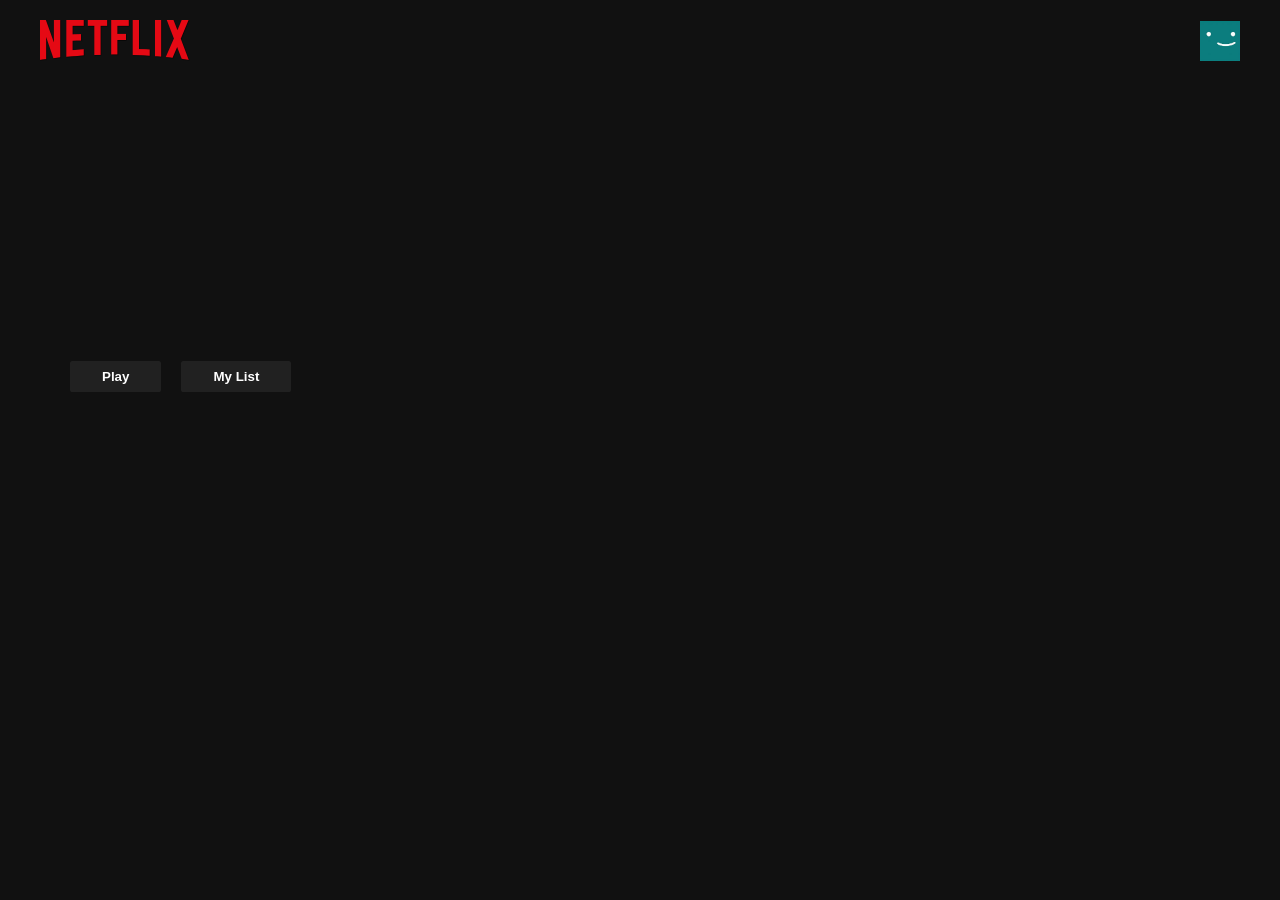
<file: netflix/index.html>
<html>
    <head>
        <meta charset="utf-8">
        <title>netflix</title>
        <script  src="a.js"></script>
        <meta name="viewport" content="width=device-width,initial-scale=1.0">
        <meta http-equiv="X-UA-Compatible" content="IE=edge">
        <link rel="stylesheet" href="a.css">
    </head>
    <body>
        <div class="nav">
            <div class="nav-left">
                <a href="a.html"></a>
                <img width="150px" src="images\logo-shadow2x.png" alt="">
            </div>
            <div class="nav_right">
                <img class="nav_avatar" src="images\OIP (1).jpeg" alt="netflix">
            </div>
    </div>

    <header id="banner">
        <div class="banner_contents">
            <h1 id="banner_title"></h1>
            <div class="banner_buttons">
                <button class="banner_button">Play</button>
                <button class="banner_button">My List</button>
            </div>    
        </div>
        <div>
            <p id="banner_desc"></p>
        </div>
        <div class="banner_fadebottom"></div>
    </header>

    <div id="headrow">
        <div class="row">
            <h2 class="row_title"></h2>
            <div class="row_posters"></div>
        </div>  
    </div>


    <script>
        window.addEventListener("scroll",function(){
                var nav = document.querySelector(".nav");
                nav.classList.toggle("active",window.scrollY>0);
        })
    </script>

    </body>
</html>
</file>
<file: netflix/a.css>
*{
    margin: 0;
    padding: 0;
}

body{
    font-family: "Netflix-Sans";
    background-color: #111;
}

::-webkit-scrollbar{
    width: 7px;
    background-color: #111;
}

::-webkit-scrollbar-thumb{
    background-color: white;
    border-radius: 10px;
}

.nav{
    
    position: fixed;
    top: 0;
    padding: 20px 40px;
    width: 100%;
    display: flex;
    align-items: center;
    justify-content: space-between;
    z-index: 1;
    transition-timing-function: ease-in;
    transition: all .5s;
    margin-bottom: 0;
}

.nav.active{
    background-color: #111;
}

.nav_left{
    margin-left: 10px;
}

.nav_logo{
    width: 180px;
}

.nav_right{
    position: fixed;
    right: 30px;
    display: flex;
    margin-right: 10px;
}

.nav_avatar{
    width: 40px;
}

#banner{
    margin-top: 0;
    color: white;
    object-fit: contain;
    height: 644px;
    background-position: center center;
    background-size: cover;
}

.banner_contents{
    padding-left: 70px;
   padding-top: 340px;
    height: 190px; 
}

#banner_title{
    font-size: 3rem;
    font-weight: 800;
    padding-bottom: 0.3rem;  
}

#banner_desc{
    width: 45rem;
    line-height: 1.5;
    padding-top: 1rem;
    font-size: .9rem;
    max-width: 360px;
    height: 80px;
}

.banner_button{
    cursor: pointer;
    color: white;
    outline: none;
    border: none;
    font-weight: 700;
    border-radius: .2vw;
    padding-left: 2rem;
    margin-top: 1rem;
    margin-bottom: 1rem;
    padding-right: 2rem;
    padding-top: .5rem;
    margin-right: 1rem;
    background-color: rgba(51, 51, 51, .5);
    padding-bottom: .5rem;
}


.banner_button:hover{
    color: black;

}

.banner_fadebottom{
    height: 7.4rem;
    background-color: linear-gradient(
        180deg,
        transparent,
        rgba(37,37,37,.61),
        #111
    );
}

.row{
    margin-left: 20px;
    color: white;
}

.row_poster{
    object-fit: contain;
    width: 100%;
    max-height: 120px;
    margin-right: 30px;
    transition: transforms 500ms;
}

.row_posters::-webkit-scrollbar{
    display: none;
}

.row_posters{
    display: flex;
    overflow-y: hidden;
    overflow-x: scroll;
    padding: 20px;
}

.row_posters:hover{
    transform: scale(1.08);
}

.row_posterLarge:hover{
    
}

.row_posterLarge{
    object-fit: contain;
    width: 100%;
    max-height: 250px;
    margin-right: 10px;
    transition: transform 500ms;
}
</file>
